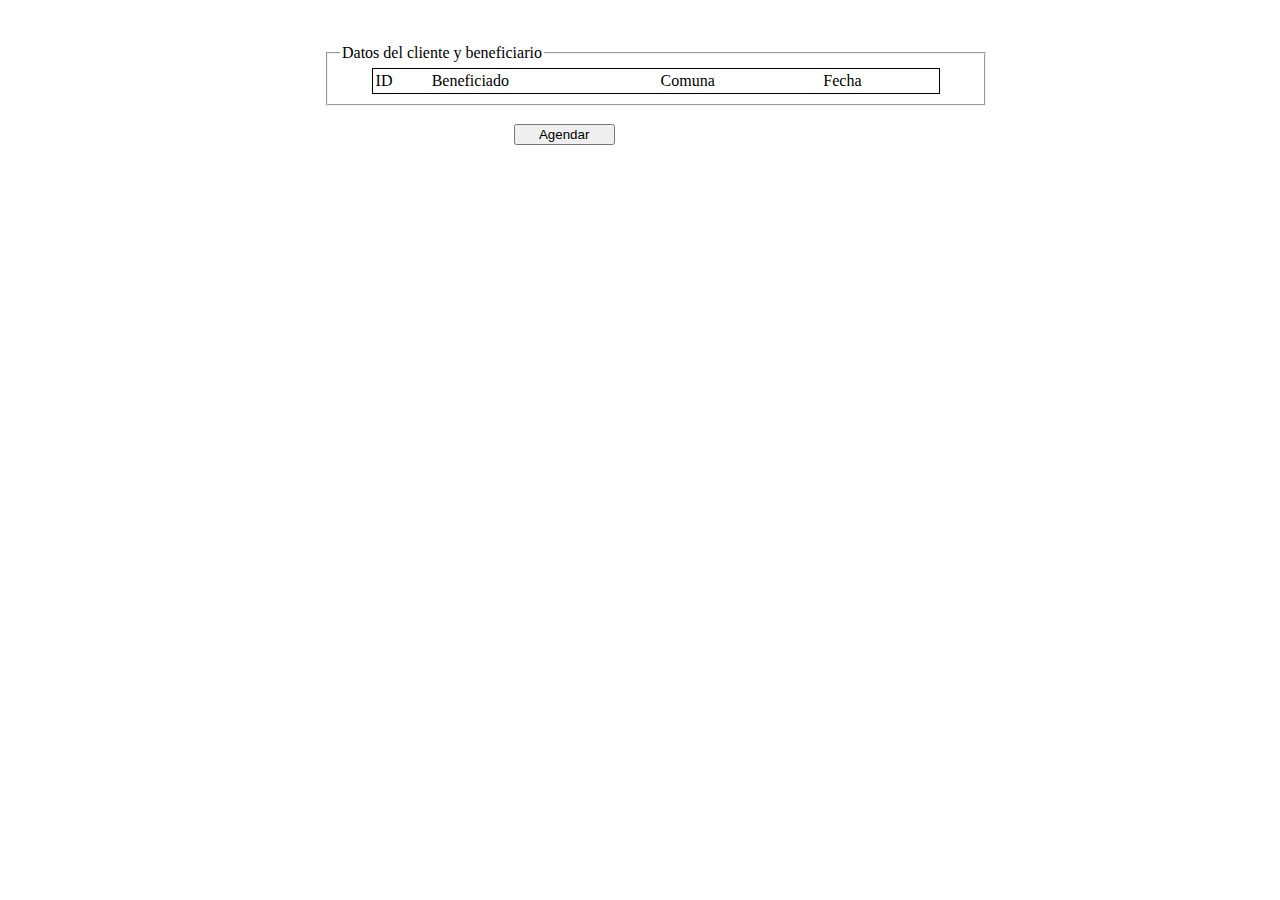
<file: Evaluacion 3/frontend/index.html>
<!DOCTYPE html>
<!--
To change this license header, choose License Headers in Project Properties.
To change this template file, choose Tools | Templates
and open the template in the editor.
-->
<html>
    <head>
        <meta charset="UTF-8">
        <title></title>
        <script src="https://ajax.googleapis.com/ajax/libs/jquery/3.2.1/jquery.min.js"></script>
        <script src="js/index.js"></script>
        <link rel="stylesheet" href="css/principal.css" media="all" />
    </head>
    <body><br/><br/>
        <div id="formulario">
            <fieldset>
                <legend>Datos del cliente y beneficiario</legend>
                <table id="table">
                    <thead>
                        <tr>
                            <td>ID</td>
                            <td>Beneficiado</td>
                            <td>Comuna</td>
                            <td>Fecha</td>
                        </tr>
                    </thead>
                    <tbody id="agendas">
                        
                    </tbody>
                </table>
            </fieldset><br/>
            <div id="divBotones">
                <input id="agendarForm" type="button" value="Agendar" onclick="window.location = 'formulario.html'"/>
            </div>
        </div>
    </body>
</html>
</file>
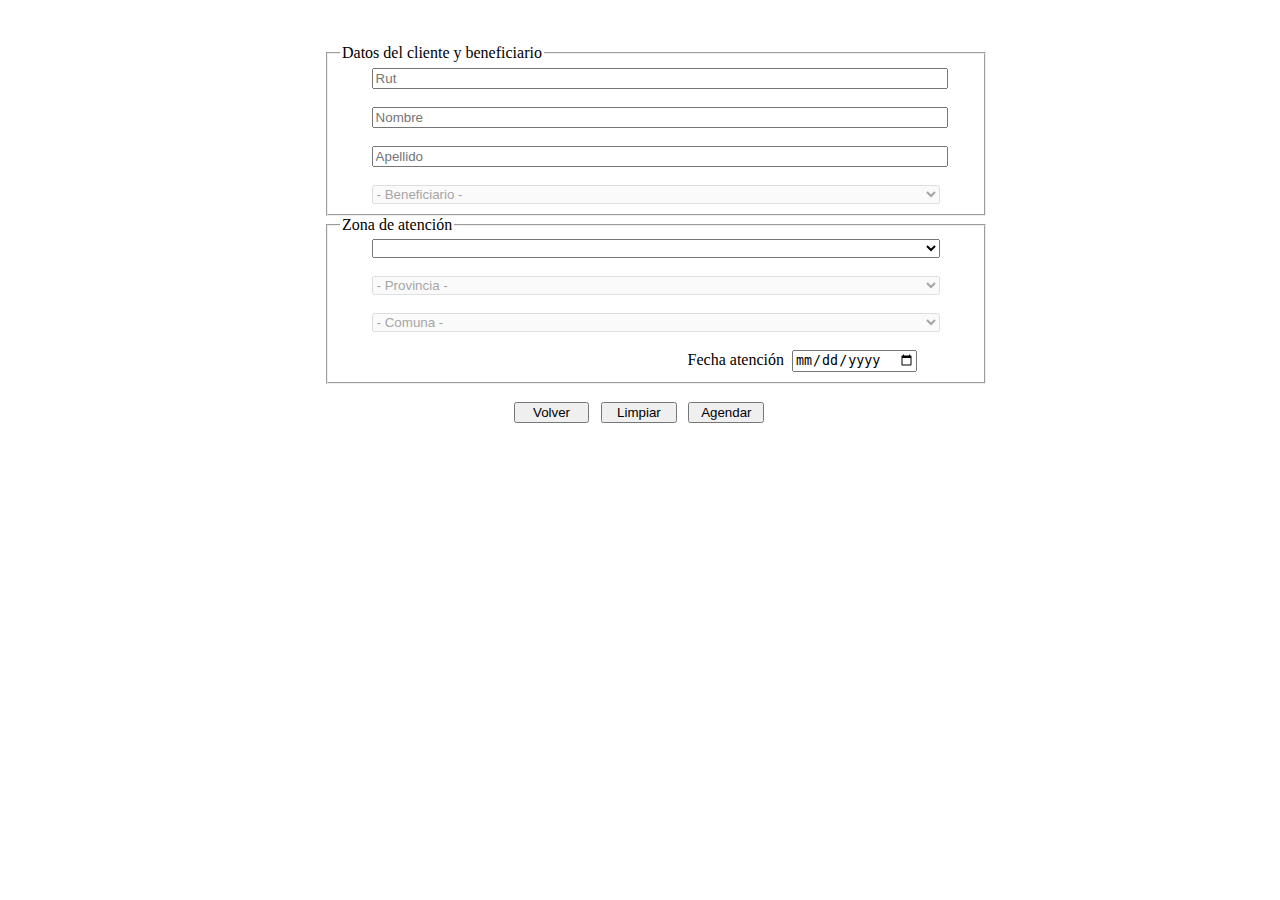
<file: Evaluacion 3/frontend/formulario.html>
<!DOCTYPE html>
<!--
To change this license header, choose License Headers in Project Properties.
To change this template file, choose Tools | Templates
and open the template in the editor.
-->
<html>
    <head>
        <meta charset="UTF-8">
        <title></title>
        <script src="https://ajax.googleapis.com/ajax/libs/jquery/3.2.1/jquery.min.js"></script>
        <script src="js/formulario.js"></script>
        <link rel="stylesheet" href="css/principal.css" media="all" />
    </head>
    <body><br/><br/>
        <div id="formulario">
            <fieldset>
                <legend>Datos del cliente y beneficiario</legend>
                <input id="rut" name="rut" type="number" placeholder="Rut" required=""/><br/><br/>
                <input id="nombre" name="nombre" type="text" placeholder="Nombre" required=""/><br/><br/>
                <input id="apellido" name="apellido" type="text" placeholder="Apellido" required=""/><br/><br/>
                <select id="beneficiario" name="beneficiario" disabled="">
                    <option selected disabled value=''>- Beneficiario -</option>
                </select>
            </fieldset>
            <fieldset>
                <legend>Zona de atenci&oacute;n</legend>
                <select id="region" name="region"></select><br/><br/>
                <select id="provincia" name="provincia" disabled="">
                    <option selected disabled value=''>- Provincia -</option>
                </select><br/><br/>
                <select id="comuna" name="comuna" disabled="">
                    <option selected disabled value=''>- Comuna -</option>
                </select><br/><br/>
                <div id="divFecha">
                    <span>Fecha atenci&oacute;n&nbsp;</span>
                    <input id="fecha" name="fecha" type="date" required=""/>
                </div>
            </fieldset><br/>
            <div id="divBotones">
                <input id="volver" type="button" value="Volver" onclick="window.location = 'index.html'" />
                <input id="limpiar" type="button" value="Limpiar" />
                <input id="agendar" type="button" value="Agendar" />
            </div>
        </div>
    </body>
</html>
</file>
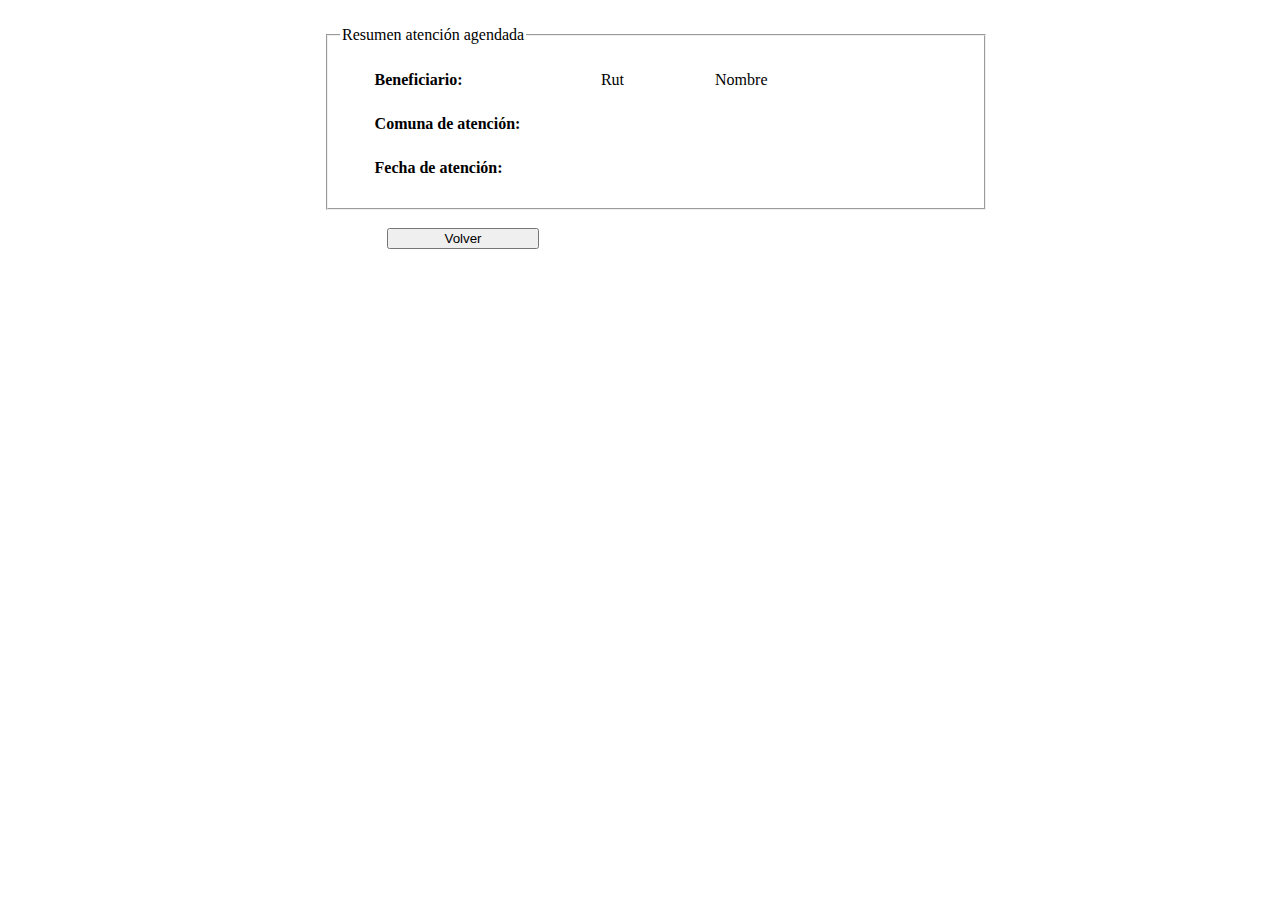
<file: Evaluacion 3/frontend/resumen.html>
<!DOCTYPE html>
<!--
To change this license header, choose License Headers in Project Properties.
To change this template file, choose Tools | Templates
and open the template in the editor.
-->
<html>
    <head>
        <title>TODO supply a title</title>
        <meta charset="UTF-8">
        <meta name="viewport" content="width=device-width, initial-scale=1.0">
        <script src="https://ajax.googleapis.com/ajax/libs/jquery/3.2.1/jquery.min.js"></script>
        <script src="js/resumen.js"></script>
        <link rel="stylesheet" href="css/principal.css" media="all" />
    </head>
    <body>
        <div id="formulario"><br/>
            <fieldset>
                <legend>Resumen atención agendada</legend><br/>
                <table id="tablaResumen">
                    <tr>
                        <td class="titulo"><b>Beneficiario:<b></td>
                        <td id="reRut">Rut</td>
                        <td id="reNombre">Nombre</td>
                    </tr>
                    <tr>
                        <td>&nbsp;</td>
                        <td>&nbsp;</td>
                        <td>&nbsp;</td>
                    </tr>
                    <tr>
                        <td class="titulo"><b>Comuna de atención:<b></td>
                        <td id="reComuna"></td>
                        <td></td>
                    </tr>
                    <tr>
                        <td>&nbsp;</td>
                        <td>&nbsp;</td>
                        <td>&nbsp;</td>
                    </tr>
                    <tr>
                        <td class="titulo"><b>Fecha de atención:<b></td>
                        <td id="reFecha"></td>
                        <td></td>
                    </tr>
                </table><br/>
            </fieldset>
        </div><br/>
        <div id="divBotones">
            <input id="volver" type="button" value="Volver" onclick="window.location = 'index.html'" />
        </div>
    </body>
</html>
</file>
<file: Evaluacion 3/frontend/css/principal.css>
/*
To change this license header, choose License Headers in Project Properties.
To change this template file, choose Tools | Templates
and open the template in the editor.
*/
/* 
    Created on : 22-jun-2017, 23:54:24
    Author     : david
*/

@import "index.css";
@import "formulario.css";
@import "resumen.css";
</file>
